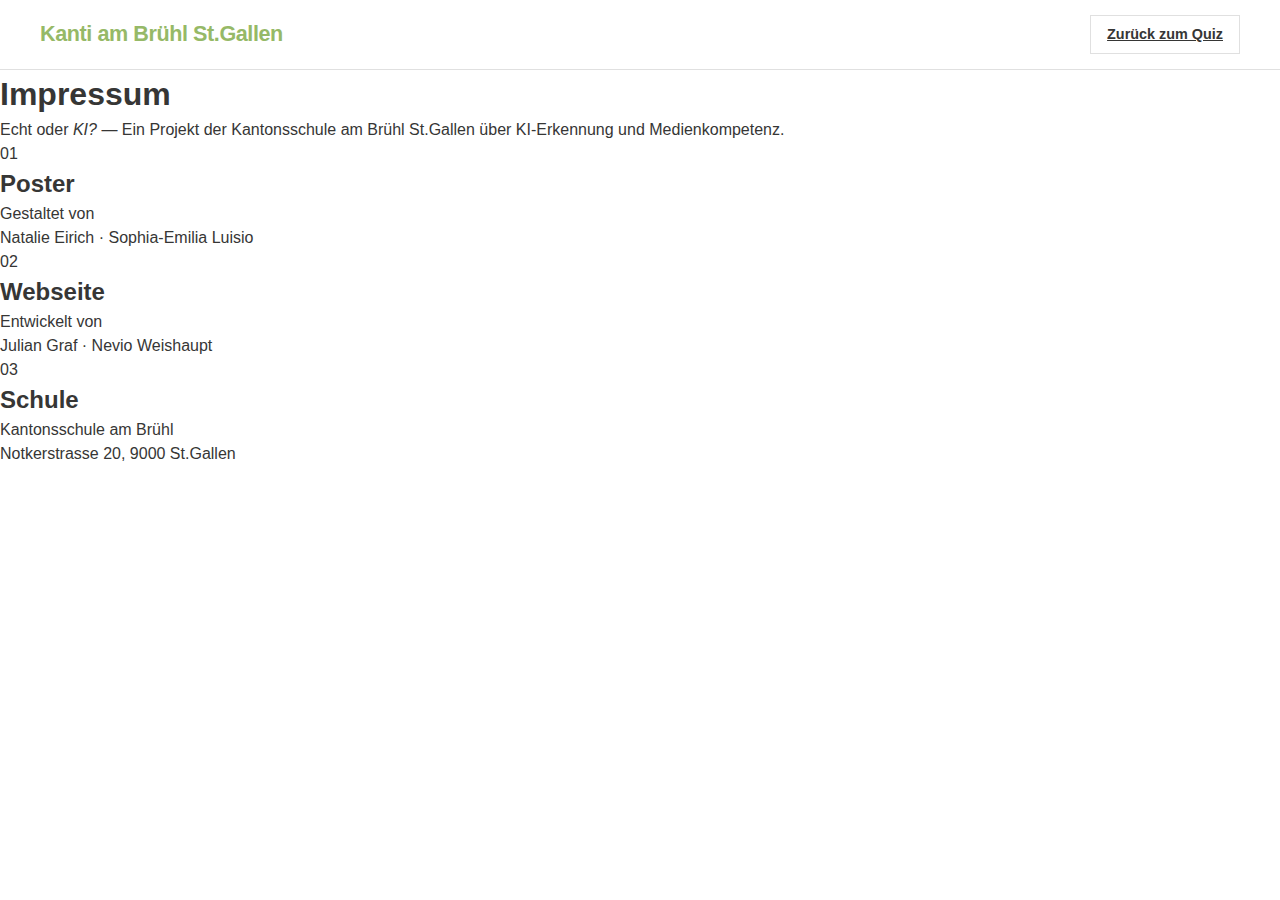
<file: impressum.html>
<!DOCTYPE html>
<html lang="de">

<head>
  <meta charset="UTF-8">
  <meta name="viewport" content="width=device-width, initial-scale=1.0">
  <title>Impressum – Kanti am Brühl St.Gallen</title>
  <meta name="description" content="Impressum der Webseite «Echt oder KI?» der Kantonsschule am Brühl St.Gallen.">
  <link rel="stylesheet" href="css/style.css">
</head>

<body>

  <!-- ========== HEADER ========== -->
  <header class="site-header">
    <a href="index.html" class="site-title">Kanti am Brühl St.Gallen</a>
    <nav class="header-nav">
      <a href="index.html" class="nav-btn">Zurück zum Quiz</a>
    </nav>
  </header>

  <!-- ========== MAIN ========== -->
  <main>
    <section class="imp-page">

      <div class="imp-intro">
        <h1 class="imp-title">Impressum</h1>
        <p class="imp-subtitle">Echt oder <em>KI?</em> — Ein Projekt der Kantonsschule am Brühl St.Gallen über
          KI-Erkennung und Medienkompetenz.</p>
      </div>

      <!-- Credits -->
      <div class="imp-credits">

        <div class="imp-credits-row">
          <div class="imp-credits-number">01</div>
          <div class="imp-credits-body">
            <h2 class="imp-credits-label">Poster</h2>
            <p class="imp-credits-role">Gestaltet von</p>
            <div class="imp-credits-names">
              <span class="imp-name">Natalie Eirich</span>
              <span class="imp-dot">·</span>
              <span class="imp-name">Sophia-Emilia Luisio</span>
            </div>
          </div>
        </div>

        <div class="imp-credits-row">
          <div class="imp-credits-number">02</div>
          <div class="imp-credits-body">
            <h2 class="imp-credits-label">Webseite</h2>
            <p class="imp-credits-role">Entwickelt von</p>
            <div class="imp-credits-names">
              <span class="imp-name">Julian Graf</span>
              <span class="imp-dot">·</span>
              <span class="imp-name">Nevio Weishaupt</span>
            </div>
          </div>
        </div>

        <div class="imp-credits-row">
          <div class="imp-credits-number">03</div>
          <div class="imp-credits-body">
            <h2 class="imp-credits-label">Schule</h2>
            <p class="imp-credits-role">Kantonsschule am Brühl</p>
            <p class="imp-credits-address">Notkerstrasse 20, 9000 St.Gallen</p>
          </div>
        </div>

      </div>

    </section>
  </main>


</body>

</html>
</file>
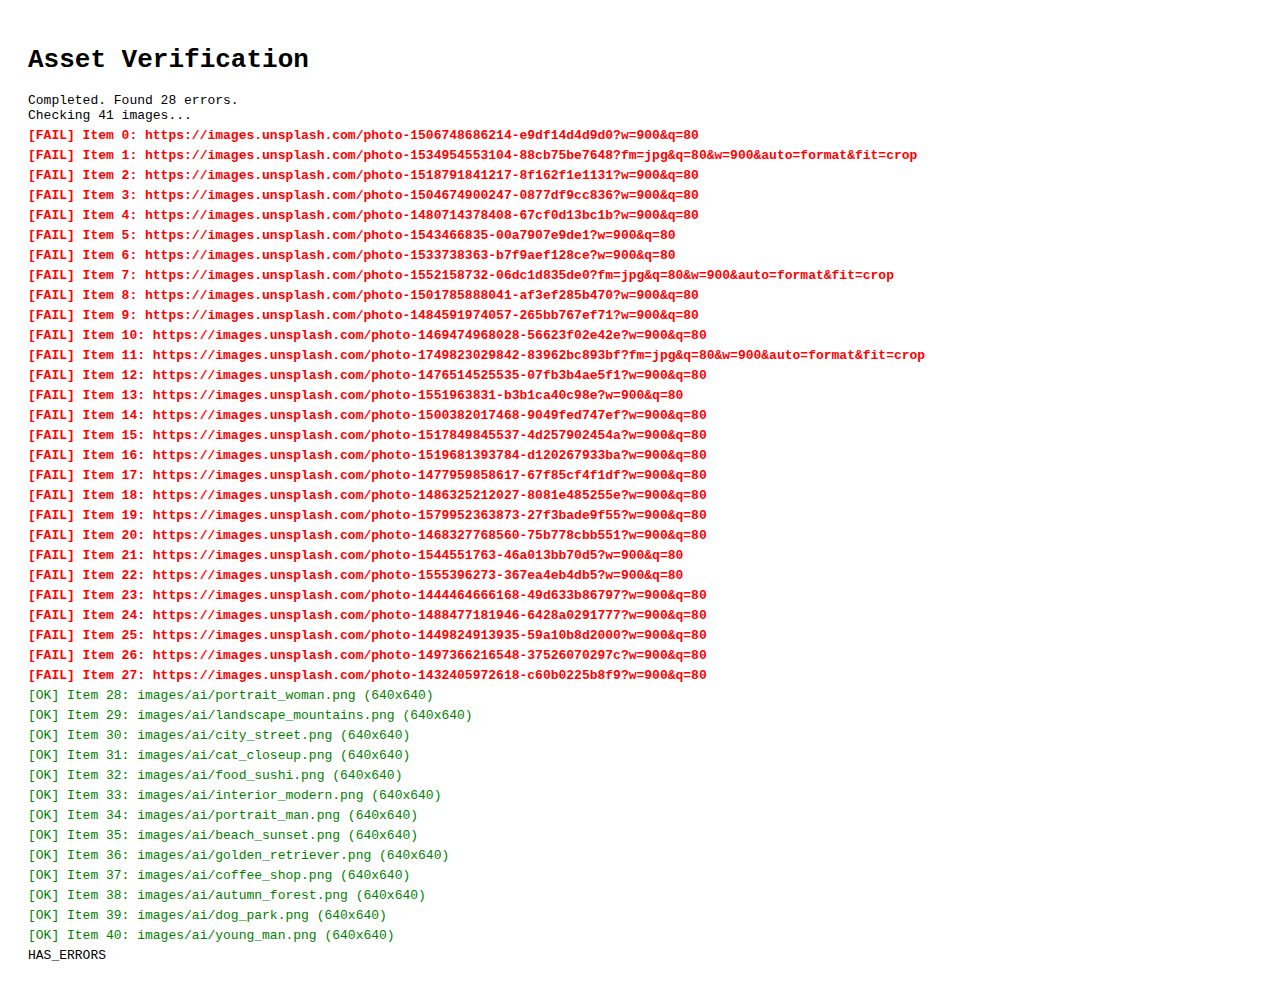
<file: verify_assets.html>
<!DOCTYPE html>
<html lang="en">

<head>
    <meta charset="UTF-8">
    <title>Asset Verification</title>
    <style>
        body {
            font-family: monospace;
            padding: 20px;
        }

        .success {
            color: green;
        }

        .error {
            color: red;
            font-weight: bold;
        }

        .item {
            margin-bottom: 5px;
        }
    </style>
</head>

<body>
    <h1>Asset Verification</h1>
    <div id="status">Running checks...</div>
    <div id="results"></div>

    <script src="js/data.js"></script>
    <script>
        const resultsDiv = document.getElementById('results');
        const statusDiv = document.getElementById('status');
        let completed = 0;
        let errors = 0;
        const total = IMAGE_QUIZ_DATA.length;
        const badAssets = [];

        function log(msg, type = 'info') {
            const div = document.createElement('div');
            div.className = `item ${type}`;
            div.textContent = msg;
            resultsDiv.appendChild(div);
        }

        async function verifyImage(item, index) {
            return new Promise((resolve) => {
                const img = new Image();
                img.onload = () => {
                    log(`[OK] Item ${index}: ${item.src} (${img.width}x${img.height})`, 'success');
                    resolve(true);
                };
                img.onerror = () => {
                    log(`[FAIL] Item ${index}: ${item.src}`, 'error');
                    badAssets.push({ index, src: item.src });
                    errors++;
                    resolve(false);
                };
                // Add a random param to prevent caching if needed, but for now raw SRC is better
                img.src = item.src;
            });
        }

        async function runChecks() {
            log(`Checking ${total} images...`);

            for (let i = 0; i < total; i++) {
                await verifyImage(IMAGE_QUIZ_DATA[i], i);
                completed++;
            }

            statusDiv.textContent = `Completed. Found ${errors} errors.`;

            const summary = document.createElement('div');
            summary.id = 'final-summary';
            summary.dataset.errors = errors;
            summary.dataset.badSrcs = JSON.stringify(badAssets);
            summary.textContent = errors === 0 ? 'ALL_OK' : 'HAS_ERRORS';
            document.body.appendChild(summary);
        }

        window.onload = runChecks;
    </script>
</body>

</html>
</file>
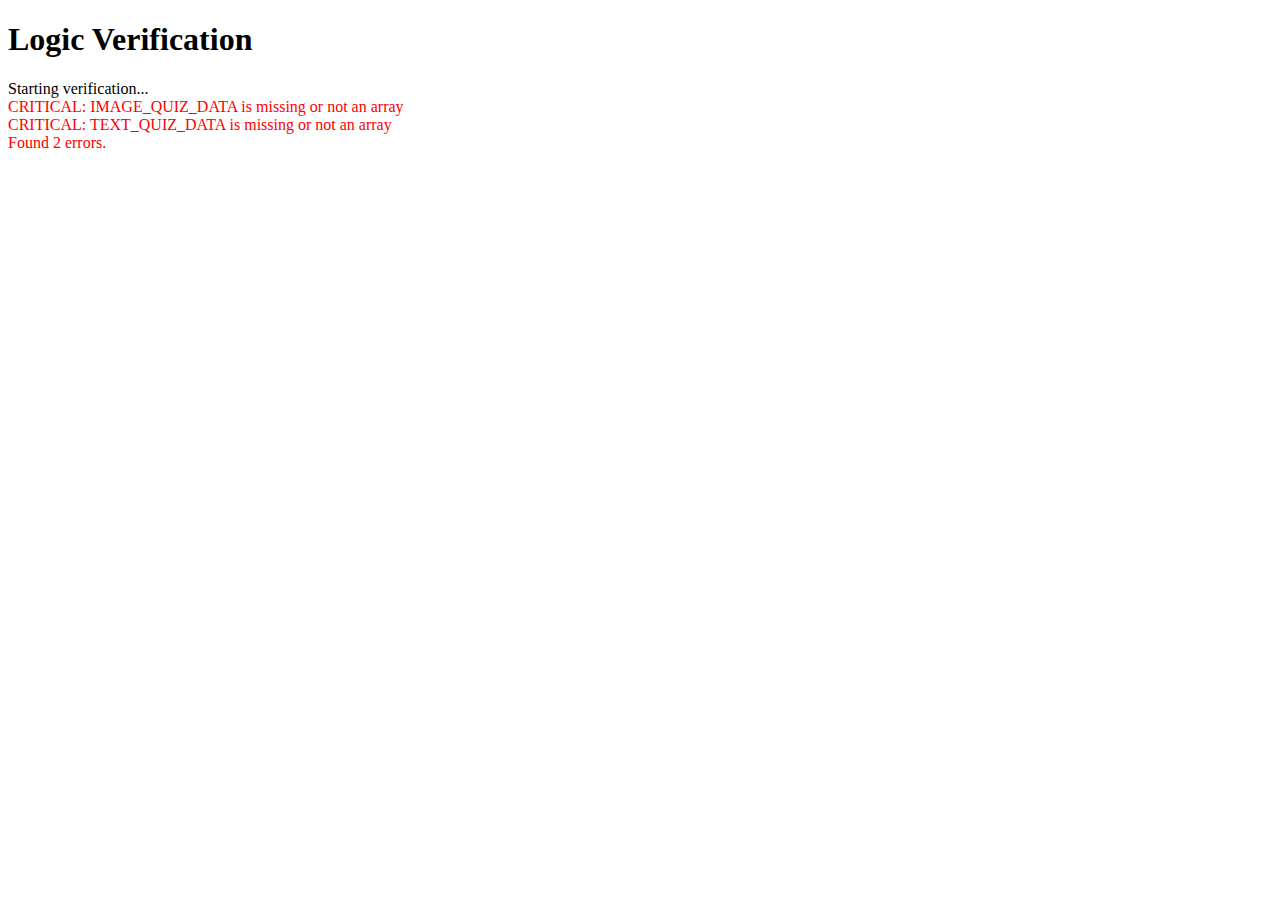
<file: verify_logic.html>
<!DOCTYPE html>
<html lang="en">

<head>
    <meta charset="UTF-8">
    <title>Logic Verification</title>
</head>

<body>
    <h1>Logic Verification</h1>
    <div id="results"></div>

    <script src="js/data.js"></script>
    <script>
        const resultsDiv = document.getElementById('results');
        const log = (msg, type = 'info') => {
            const div = document.createElement('div');
            div.textContent = msg;
            div.style.color = type === 'error' ? 'red' : (type === 'success' ? 'green' : 'black');
            resultsDiv.appendChild(div);
            console.log(msg);
        };

        function verifyData() {
            log('Starting verification...', 'info');
            let errors = 0;

            // 1. Verify Image Quiz Data
            if (!window.IMAGE_QUIZ_DATA || !Array.isArray(window.IMAGE_QUIZ_DATA)) {
                log('CRITICAL: IMAGE_QUIZ_DATA is missing or not an array', 'error');
                errors++;
            } else {
                log(`found ${IMAGE_QUIZ_DATA.length} image questions.`);
                IMAGE_QUIZ_DATA.forEach((item, index) => {
                    if (!['real', 'ai'].includes(item.type)) {
                        log(`Image Q${index}: Invalid type '${item.type}'`, 'error');
                        errors++;
                    }
                    if (!item.src) {
                        log(`Image Q${index}: Missing src`, 'error');
                        errors++;
                    }
                    if (!item.explanation || item.explanation.length < 10) {
                        log(`Image Q${index}: Missing or too short explanation`, 'error');
                        errors++;
                    }
                });
            }

            // 2. Verify Text Quiz Data
            if (!window.TEXT_QUIZ_DATA || !Array.isArray(window.TEXT_QUIZ_DATA)) {
                log('CRITICAL: TEXT_QUIZ_DATA is missing or not an array', 'error');
                errors++;
            } else {
                log(`found ${TEXT_QUIZ_DATA.length} text questions.`);
                TEXT_QUIZ_DATA.forEach((item, index) => {
                    if (!['real', 'ai'].includes(item.type)) {
                        log(`Text Q${index}: Invalid type '${item.type}'`, 'error');
                        errors++;
                    }
                    if (!item.content || item.content.length < 20) {
                        log(`Text Q${index}: Missing or too short content`, 'error');
                        errors++;
                    }
                    if (!item.explanation || item.explanation.length < 10) {
                        log(`Text Q${index}: Missing or too short explanation`, 'error');
                        errors++;
                    }
                });
            }

            if (errors === 0) {
                log('ALL CHECKS PASSED! Logic is valid.', 'success');
                // Signal to the browser agent that we are done
                const done = document.createElement('div');
                done.id = 'verification-done';
                document.body.appendChild(done);
            } else {
                log(`Found ${errors} errors.`, 'error');
                const done = document.createElement('div');
                done.id = 'verification-failed';
                document.body.appendChild(done);
            }
        }

        window.onload = verifyData;
    </script>
</body>

</html>
</file>
<file: css/style.css>
/* ============================================================
   KSB "Echt oder KI?" – Design System 2.0 (Swiss Style)
   Pixel-perfect match to ksb-sg.ch + Mobile Optimized
   ============================================================ */

/* --- Reset --- */
*,
*::before,
*::after {
  margin: 0;
  padding: 0;
  box-sizing: border-box;
}

/* --- Design Tokens --- */
:root {
  --ksb-green: #96B967;
  --ksb-green-dark: #7da34e;
  --ksb-magenta: #E01272;
  --ksb-magenta-dark: #c41065;
  --ksb-text: #363635;
  --ksb-text-light: #6b6b6b;
  --ksb-bg: #ffffff;
  --ksb-bg-light: #f7f7f7;
  --ksb-border: #e0e0e0;
  --ksb-correct: #4caf50;
  --ksb-wrong: #e53935;

  --font-main: 'Helvetica Neue', Helvetica, Arial, sans-serif;
  --header-height: 70px;

  --spacing-container: 40px;
  --spacing-mobile: 20px;
}

@media (max-width: 768px) {
  :root {
    --header-height: 60px;
  }
}

html {
  scroll-behavior: smooth;
}

body {
  font-family: var(--font-main);
  font-size: 16px;
  line-height: 1.5;
  color: var(--ksb-text);
  background: var(--ksb-bg);
  -webkit-font-smoothing: antialiased;
  -moz-osx-font-smoothing: grayscale;
}

/* ============================================================
   HEADER
   ============================================================ */
.site-header {
  position: sticky;
  top: 0;
  z-index: 100;
  display: flex;
  align-items: center;
  justify-content: space-between;
  padding: 0 var(--spacing-container);
  height: var(--header-height);
  background: var(--ksb-bg);
  border-bottom: 1px solid var(--ksb-border);
}

@media (max-width: 768px) {
  .site-header {
    padding: 0 var(--spacing-mobile);
  }
}

.site-title {
  font-size: 1.35rem;
  font-weight: 700;
  color: var(--ksb-green);
  text-decoration: none;
  letter-spacing: -0.02em;
  white-space: nowrap;
}

@media (max-width: 480px) {
  .site-title {
    font-size: 1.1rem;
    white-space: normal;
    line-height: 1.2;
  }
}

.header-nav {
  display: flex;
  gap: 8px;
}

.nav-btn {
  font-family: var(--font-main);
  font-size: 0.9rem;
  font-weight: 600;
  padding: 8px 16px;
  border: 1px solid var(--ksb-border);
  /* Subtler border */
  background: transparent;
  color: var(--ksb-text);
  cursor: pointer;
  transition: all 0.2s ease;
  /* Removed text-transform: lowercase */
}

.nav-btn:hover {
  background: var(--ksb-bg-light);
  border-color: var(--ksb-text);
}

.nav-btn.active {
  background: var(--ksb-green);
  border-color: var(--ksb-green);
  color: #fff;
}

@media (max-width: 768px) {
  .nav-btn {
    padding: 6px 12px;
    font-size: 0.8rem;
  }
}

/* ============================================================
   MAIN CONTENT
   ============================================================ */
main {
  min-height: calc(100vh - var(--header-height));
  display: flex;
  flex-direction: column;
}

.tab-content {
  display: none;
  width: 100%;
  flex: 1;
}

.tab-content.active {
  display: flex;
  flex-direction: column;
}

/* ============================================================
   QUIZ START – KSB Collage Layout
   ============================================================ */
.quiz-start {
  display: block;
  flex: 1;
}

.quiz-start.hidden {
  display: none;
}

/* --- Mobile layout (stack) --- */
.quiz-hero {
  display: flex;
  flex-direction: column;
  min-height: auto;
}

.quiz-hero-text {
  padding: 40px var(--spacing-mobile);
  background: var(--ksb-bg);
  display: flex;
  flex-direction: column;
  justify-content: center;
}

.quiz-hero-text h1 {
  font-size: clamp(2.5rem, 8vw, 4rem);
  font-weight: 800;
  line-height: 1;
  letter-spacing: -0.03em;
  color: var(--ksb-text);
  margin-bottom: 12px;
}

.hero-tagline {
  font-size: clamp(1.5rem, 5vw, 2.5rem);
  font-weight: 700;
  color: var(--ksb-magenta);
  line-height: 1.1;
  margin-bottom: 20px;
}

.hero-desc {
  font-size: 1.05rem;
  line-height: 1.55;
  color: var(--ksb-text-light);
  max-width: 480px;
  margin-bottom: 32px;
}

.quiz-meta {
  display: flex;
  gap: 10px;
  font-size: 0.9rem;
  font-weight: 600;
  color: var(--ksb-text-light);
  text-transform: uppercase;
  letter-spacing: 0.08em;
  margin-bottom: 40px;
}

.quiz-hero-visual {
  position: relative;
  overflow: hidden;
  background: var(--ksb-bg-light);
  min-height: 280px;
}

.quiz-hero-visual img {
  width: 100%;
  height: 100%;
  object-fit: cover;
  position: absolute;
  inset: 0;
}

/* --- Desktop layout (KSB collage) --- */
@media (min-width: 900px) {
  .quiz-hero {
    display: grid;
    grid-template-columns: 40% 60%;
    min-height: calc(100vh - var(--header-height));
  }

  .quiz-hero-text {
    padding: 80px 60px 80px var(--spacing-container);
    align-items: flex-start;
  }

  .quiz-hero-text h1 {
    font-size: 5rem;
    margin-bottom: 8px;
  }

  .hero-tagline {
    font-size: 2.8rem;
    margin-bottom: 28px;
  }

  .hero-desc {
    font-size: 1.15rem;
  }

  .quiz-hero-visual {
    height: 100%;
    min-height: auto;
  }
}

/* --- Type visual for text quiz (magenta block) --- */
.type-visual {
  background: var(--ksb-magenta);
  display: flex;
  flex-direction: column;
  justify-content: center;
  padding: 48px;
}

.type-word {
  display: block;
  color: #fff;
  font-family: var(--font-main);
  font-weight: 800;
  font-size: clamp(4rem, 12vw, 9rem);
  line-height: 0.9;
  letter-spacing: -0.04em;
}

.type-small {
  font-weight: 400;
  font-style: italic;
  font-size: clamp(2.5rem, 7vw, 5rem);
  margin: 8px 0;
}

/* --- Start button (flat KSB style) --- */
.btn-start-quiz {
  font-family: var(--font-main);
  font-size: 1.05rem;
  font-weight: 700;
  padding: 18px 44px;
  background: var(--ksb-green);
  color: #fff;
  border: none;
  cursor: pointer;
  transition: background 0.15s;
  align-self: flex-start;
}

.btn-start-quiz:hover {
  background: var(--ksb-green-dark);
}

@media (max-width: 768px) {
  .btn-start-quiz {
    width: 100%;
    text-align: center;
    margin-top: 0;
  }
}


/* ============================================================
   QUIZ GAME – Playing State
   ============================================================ */
.quiz-game {
  display: none;
  width: 100%;
  max-width: 1000px;
  /* Constrain width for better reading line length */
  margin: 0 auto;
  padding-bottom: 60px;
}

.quiz-game.active {
  display: block;
}

/* Top bar with progress + score */
.quiz-topbar {
  display: flex;
  justify-content: space-between;
  align-items: flex-end;
  /* Align to baseline */
  padding: 30px var(--spacing-container) 10px;
  border-bottom: 1px solid transparent;
}

@media (max-width: 768px) {
  .quiz-topbar {
    padding: 20px var(--spacing-mobile) 10px;
    flex-direction: column;
    align-items: flex-start;
    gap: 10px;
  }
}

.quiz-progress-text {
  font-size: 1.2rem;
  font-weight: 700;
  color: var(--ksb-text);
}

.quiz-score-bar {
  display: flex;
  gap: 32px;
}

.quiz-score-item {
  display: flex;
  flex-direction: column;
  /* Stack label and value */
  align-items: flex-start;
}

.quiz-score-item .label {
  font-size: 0.75rem;
  text-transform: uppercase;
  letter-spacing: 0.1em;
  color: var(--ksb-text-light);
  margin-bottom: 4px;
}

.quiz-score-item .value {
  font-weight: 700;
  font-size: 1.2rem;
  color: var(--ksb-text);
  line-height: 1;
}

.quiz-score-item.streak-active .value {
  color: var(--ksb-magenta);
}

/* Progress bar */
.progress-bar-track {
  width: 100%;
  height: 4px;
  background: var(--ksb-bg-light);
  margin-bottom: 20px;
}

.progress-bar-fill {
  height: 100%;
  background: var(--ksb-green);
  transition: width 0.4s ease;
}

/* Image display */
.quiz-image-container {
  width: 100%;
  aspect-ratio: 16 / 10;
  /* Fixed aspect ratio for consistency */
  background: var(--ksb-bg-light);
  position: relative;
  display: flex;
  align-items: center;
  justify-content: center;
  margin-bottom: 20px;
  overflow: hidden;
}

@media (max-width: 768px) {
  .quiz-image-container {
    aspect-ratio: 4 / 3;
    /* Taller on mobile */
    margin-bottom: 0;
  }
}

.quiz-image-container img {
  width: 100%;
  height: 100%;
  object-fit: contain;
  /* Don't crop clues! */
  cursor: zoom-in;
  /* background-color: #f0f0f0; */
}

.image-loader {
  font-size: 1rem;
  color: var(--ksb-text-light);
  position: absolute;
}

.image-loader.hidden {
  display: none;
}

/* Text display */
.quiz-text-container {
  margin: 30px var(--spacing-container);
  padding: 40px;
  background: var(--ksb-bg-light);
  border-left: 4px solid var(--ksb-green);
  min-height: 250px;
  display: flex;
  flex-direction: column;
  justify-content: center;
}

@media (max-width: 768px) {
  .quiz-text-container {
    margin: 20px var(--spacing-mobile);
    padding: 24px;
    min-height: auto;
  }
}

.quiz-text-content {
  font-size: 1.25rem;
  /* Larger for reading */
  line-height: 1.6;
  color: var(--ksb-text);
  white-space: pre-wrap;
  font-family: 'Georgia', serif;
  /* Serif for "text" content to differentiate from UI? Or stick to Helvetica? KSB uses serif for quotes sometimes. Let's stick to sans for modern feel but maybe italicize */
  font-family: var(--font-main);
  /* Stick to Swiss style sans */
}

@media (max-width: 768px) {
  .quiz-text-content {
    font-size: 1.1rem;
  }
}

.quiz-text-meta {
  display: flex;
  gap: 24px;
  margin-top: 24px;
  font-size: 0.85rem;
  color: var(--ksb-text-light);
  font-weight: 600;
  text-transform: uppercase;
  letter-spacing: 0.05em;
  padding-top: 20px;
  border-top: 1px solid rgba(0, 0, 0, 0.05);
}

/* Answer buttons */
.quiz-actions {
  display: grid;
  grid-template-columns: 1fr 1fr;
  gap: 20px;
  padding: 20px var(--spacing-container);
  max-width: 800px;
  margin: 0 auto;
}

@media (max-width: 500px) {
  .quiz-actions {
    grid-template-columns: 1fr;
    padding: 10px var(--spacing-mobile);
    /* Reduced container padding */
    gap: 12px;
    /* Tighter gap */
  }

  .btn-answer {
    padding: 16px;
    /* Reduced internal padding from 24px */
    font-size: 1rem;
    /* Slightly smaller text */
    min-height: 60px;
    /* Ensure good touch target but not huge */
    display: flex;
    align-items: center;
    justify-content: center;
  }
}

.btn-answer {
  font-family: var(--font-main);
  font-size: 1.1rem;
  font-weight: 700;
  padding: 24px;
  border: 2px solid;
  background: transparent;
  cursor: pointer;
  transition: all 0.2s ease;
  text-align: center;
  /* Removed lowercase */
}

.btn-answer:disabled {
  opacity: 0.5;
  cursor: not-allowed;
  border-color: #ddd;
  color: #999;
}

.btn-answer-real {
  border-color: var(--ksb-green);
  color: var(--ksb-green-dark);
}

.btn-answer-real:hover:not(:disabled) {
  background: var(--ksb-green);
  color: #fff;
  transform: none;
  /* NO MOVEMENT */
  box-shadow: none;
  /* NO SHADOW */
}

.btn-answer-ai {
  border-color: var(--ksb-magenta);
  color: var(--ksb-magenta);
}

.btn-answer-ai:hover:not(:disabled) {
  background: var(--ksb-magenta);
  color: #fff;
  transform: none;
  /* NO MOVEMENT */
  box-shadow: none;
  /* NO SHADOW */
}

/* Feedback panel */
.quiz-feedback {
  display: none;
  margin: 20px var(--spacing-container);
  padding: 32px;
  background: var(--ksb-bg);
  /* White background for contrast against light gray page if used, or border */
  border: 1px solid var(--ksb-border);
  box-shadow: 0 10px 30px rgba(0, 0, 0, 0.05);
  /* Modern soft shadow */
}

@media (max-width: 768px) {
  .quiz-feedback {
    margin: 20px var(--spacing-mobile);
    padding: 20px;
  }
}

.quiz-feedback.active {
  display: block;
  animation: slideUp 0.3s ease-out;
}

@keyframes slideUp {
  from {
    opacity: 0;
    transform: translateY(20px);
  }

  to {
    opacity: 1;
    transform: translateY(0);
  }
}

.feedback-header {
  display: flex;
  align-items: center;
  gap: 16px;
  margin-bottom: 20px;
}

.feedback-icon {
  width: 48px;
  height: 48px;
  display: flex;
  align-items: center;
  justify-content: center;
  font-size: 1.8rem;
  font-weight: 800;
  color: #fff;
  border-radius: 50%;
  /* Rounded for icon container is okay, or keep square? Let's go square for strict Swiss? No, circle works well for status */
  border-radius: 0;
  /* Strict Swiss: Square */
}

.feedback-icon.correct {
  background: var(--ksb-correct);
}

.feedback-icon.wrong {
  background: var(--ksb-wrong);
}

.feedback-title {
  font-size: 1.5rem;
  font-weight: 800;
}

.feedback-title.correct {
  color: var(--ksb-correct);
}

.feedback-title.wrong {
  color: var(--ksb-wrong);
}

.feedback-explanation {
  font-size: 1.1rem;
  line-height: 1.6;
  color: var(--ksb-text);
  margin-bottom: 24px;
}

.btn-next {
  font-family: var(--font-main);
  font-size: 1rem;
  font-weight: 700;
  padding: 16px 40px;
  background: var(--ksb-text);
  color: #fff;
  border: none;
  cursor: pointer;
  transition: all 0.2s;
  /* Removed lowercase */
}

.btn-next:hover {
  background: #000;
  transform: translateX(4px);
}

/* ============================================================
   RESULTS
   ============================================================ */
.quiz-results {
  display: none;
  padding: 60px var(--spacing-container);
  max-width: 900px;
  margin: 0 auto;
}

@media (max-width: 768px) {
  .quiz-results {
    padding: 40px var(--spacing-mobile);
  }
}

.quiz-results.active {
  display: block;
}

.results-hero {
  text-align: center;
  margin-bottom: 60px;
}

.results-level-title {
  font-size: 1.1rem;
  font-weight: 700;
  text-transform: uppercase;
  letter-spacing: 0.15em;
  margin-bottom: 16px;
}

.results-percentage {
  font-size: clamp(4rem, 12vw, 8rem);
  font-weight: 800;
  line-height: 0.9;
  letter-spacing: -0.04em;
  margin-bottom: 24px;
}

.results-description {
  font-size: 1.3rem;
  color: var(--ksb-text);
  max-width: 600px;
  margin: 0 auto 16px;
  line-height: 1.4;
}

.results-advice {
  font-size: 1.1rem;
  color: var(--ksb-text-light);
  font-style: italic;
  max-width: 600px;
  margin: 0 auto;
}

/* Stats grid */
.results-stats {
  display: grid;
  grid-template-columns: repeat(4, 1fr);
  gap: 20px;
  margin-bottom: 60px;
}

@media (max-width: 600px) {
  .results-stats {
    grid-template-columns: repeat(2, 1fr);
  }
}

.stat-item {
  text-align: center;
  padding: 24px;
  background: var(--ksb-bg-light);
  border: 1px solid transparent;
}

.stat-value {
  font-size: 2.5rem;
  font-weight: 800;
  color: var(--ksb-text);
  line-height: 1;
  margin-bottom: 8px;
}

.stat-label {
  font-size: 0.8rem;
  color: var(--ksb-text-light);
  text-transform: uppercase;
  letter-spacing: 0.1em;
  font-weight: 600;
}

/* Details */
.results-details {
  margin-bottom: 60px;
}

.results-details h2 {
  font-size: 1.8rem;
  font-weight: 700;
  margin-bottom: 32px;
  letter-spacing: -0.02em;
}

.result-item {
  display: flex;
  gap: 20px;
  padding: 24px 0;
  border-bottom: 1px solid var(--ksb-border);
  align-items: flex-start;
}

@media (max-width: 600px) {
  .result-item {
    flex-direction: column;
  }

  .result-thumb {
    width: 100%;
    height: 160px;
  }
}

.result-thumb {
  width: 120px;
  height: 120px;
  object-fit: cover;
  flex-shrink: 0;
  background: var(--ksb-bg-light);
}

.result-info {
  flex: 1;
}

.result-status {
  font-weight: 800;
  font-size: 1rem;
  margin-bottom: 8px;
  text-transform: uppercase;
  letter-spacing: 0.05em;
}

.result-status.correct {
  color: var(--ksb-correct);
}

.result-status.wrong {
  color: var(--ksb-wrong);
}

.result-explanation-text {
  font-size: 1rem;
  line-height: 1.6;
  color: var(--ksb-text-light);
}

/* Result actions */
.results-actions {
  display: flex;
  gap: 16px;
  justify-content: center;
  flex-wrap: wrap;
}

.btn-restart {
  font-family: var(--font-main);
  font-size: 1.1rem;
  font-weight: 700;
  padding: 18px 48px;
  background: var(--ksb-green);
  color: #fff;
  border: none;
  cursor: pointer;
  transition: transform 0.2s, background 0.2s;
  /* Removed lowercase */
}

.btn-restart:hover {
  background: var(--ksb-green-dark);
  transform: translateY(-2px);
}

.btn-tips {
  font-family: var(--font-main);
  font-size: 1.1rem;
  font-weight: 700;
  padding: 18px 48px;
  background: transparent;
  color: var(--ksb-text);
  border: 2px solid var(--ksb-text);
  cursor: pointer;
  transition: all 0.2s;
  /* Removed lowercase */
}

.btn-tips:hover {
  background: var(--ksb-text);
  color: #fff;
  transform: translateY(-2px);
}

/* ============================================================
   TIPS SECTION
   ============================================================ */
.tips-section {
  padding: 60px var(--spacing-container);
  max-width: 1200px;
  margin: 0 auto;
}

@media (max-width: 768px) {
  .tips-section {
    padding: 40px var(--spacing-mobile);
  }
}

.tips-header {
  margin-bottom: 60px;
}

.tips-header h1 {
  font-size: clamp(2.5rem, 5vw, 4rem);
  font-weight: 800;
  line-height: 1.05;
  color: var(--ksb-text);
  margin-bottom: 16px;
  letter-spacing: -0.02em;
}

.tips-header h1 em {
  color: var(--ksb-green);
  font-style: italic;
}

.tips-header>p {
  font-size: 1.25rem;
  color: var(--ksb-text-light);
  max-width: 600px;
  line-height: 1.5;
}

/* Tips sub-tabs */
.tips-tabs {
  display: flex;
  gap: 8px;
  /* Slight gap */
  margin-bottom: 40px;
  border-bottom: 1px solid var(--ksb-border);
  overflow-x: auto;
  /* Scroll on mobile */
  padding-bottom: 10px;
}

.tips-tab-btn {
  font-family: var(--font-main);
  font-size: 1rem;
  font-weight: 600;
  padding: 12px 24px;
  background: none;
  border: none;
  border-bottom: 3px solid transparent;
  color: var(--ksb-text-light);
  cursor: pointer;
  transition: all 0.2s;
  margin-bottom: -11px;
  /* Align deeply */
  white-space: nowrap;
  /* Removed lowercase */
}

.tips-tab-btn:hover {
  color: var(--ksb-text);
}

.tips-tab-btn.active {
  color: var(--ksb-text);
  font-weight: 700;
  border-bottom-color: var(--ksb-green);
}

.tips-content {
  display: none;
}

.tips-content.active {
  display: block;
}

.tips-grid {
  display: grid;
  grid-template-columns: repeat(auto-fill, minmax(320px, 1fr));
  gap: 30px;
}

.tip-card {
  padding: 32px;
  background: var(--ksb-bg);
  border: 1px solid var(--ksb-border);
  transition: transform 0.2s;
}

.tip-card:hover {
  border-color: var(--ksb-green);
  transform: translateY(-4px);
}

.tip-card-title {
  font-size: 1.3rem;
  font-weight: 700;
  margin-bottom: 16px;
  color: var(--ksb-text);
}

.tip-card-content {
  font-size: 1rem;
  line-height: 1.7;
  color: var(--ksb-text-light);
  margin-bottom: 24px;
}

.tip-card-difficulty {
  display: inline-block;
  font-size: 0.75rem;
  font-weight: 700;
  text-transform: uppercase;
  letter-spacing: 0.1em;
  color: var(--ksb-green);
  border: 1px solid var(--ksb-green);
  padding: 4px 8px;
}

/* ============================================================
   FOOTER
   ============================================================ */
.site-footer {
  display: flex;
  justify-content: space-between;
  align-items: flex-start;
  padding: 60px var(--spacing-container);
  border-top: 1px solid var(--ksb-border);
  background: var(--ksb-bg);
  margin-top: auto;
  /* Push to bottom */
}

@media (max-width: 600px) {
  .site-footer {
    flex-direction: column;
    gap: 30px;
    padding: 40px var(--spacing-mobile);
  }

  .footer-contact {
    text-align: left;
  }
}

.footer-brand {
  display: flex;
  flex-direction: column;
  gap: 4px;
  line-height: 1.3;
}

.footer-brand-line1,
.footer-brand-line2 {
  font-size: 1rem;
  font-weight: 700;
  color: var(--ksb-text);
}

.footer-brand-line3 {
  font-size: 1rem;
  font-weight: 400;
  color: var(--ksb-green);
  margin-top: 2px;
}

.footer-contact {
  font-size: 0.9rem;
  line-height: 1.6;
  color: var(--ksb-text-light);
}

/* ============================================================
   LIGHTBOX
   ============================================================ */
.lightbox-overlay {
  display: none;
  position: fixed;
  inset: 0;
  z-index: 1000;
  background: rgba(255, 255, 255, 0.98);
  /* White overlay instead of black for cleaner look? No, keeping dark for contrast but cleaner */
  background: rgba(0, 0, 0, 0.9);
  align-items: center;
  justify-content: center;
  padding: 20px;
  opacity: 0;
  transition: opacity 0.3s;
}

.lightbox-overlay.active {
  display: flex;
  opacity: 1;
}

.lightbox-overlay img {
  max-width: 90vw;
  max-height: 90vh;
  box-shadow: 0 0 40px rgba(0, 0, 0, 0.5);
}

/* ============================================================
   RESPONSIVE
   ============================================================ */
@media (max-width: 900px) {
  .site-header {
    padding: 0 20px;
  }

  .quiz-hero {
    grid-template-columns: 1fr;
    display: flex;
    flex-direction: column;
  }

  .quiz-hero-visual {
    max-height: 50vh;
    min-height: 300px;
    position: relative;
  }

  .quiz-hero-visual img {
    position: relative;
    height: 100%;
    width: 100%;
  }

  .quiz-hero-text {
    padding: 48px 24px;
  }

  .quiz-features {
    flex-direction: column;
    gap: 12px;
  }

  .quiz-topbar {
    padding: 16px 20px 8px;
    flex-direction: column;
    align-items: flex-start;
  }

  .quiz-actions {
    padding: 24px 20px;
    grid-template-columns: 1fr;
  }

  .btn-answer {
    min-width: 100%;
    /* Full width buttons on mobile */
  }

  .quiz-feedback {
    margin: 0 20px 24px;
    padding: 24px;
  }

  .quiz-text-container {
    margin: 0 20px;
    padding: 32px 24px;
  }

  .quiz-results {
    padding: 40px 20px;
  }

  .results-stats {
    grid-template-columns: repeat(2, 1fr);
  }

  .tips-section {
    padding: 40px 20px;
  }

  .tips-grid {
    grid-template-columns: 1fr;
  }

  .site-footer {
    padding: 32px 20px;
    flex-direction: column;
    gap: 20px;
  }

  .footer-contact {
    text-align: left;
  }

  .results-actions {
    flex-direction: column;
    align-items: stretch;
  }
}

@media (max-width: 600px) {
  .site-title {
    font-size: 1.1rem;
  }

  .nav-btn {
    font-size: 0.75rem;
    padding: 6px 14px;
  }

  .quiz-hero-text h1 {
    font-size: 2.2rem;
  }

  .tips-header h1 {
    font-size: 2rem;
  }
}

@media (max-width: 360px) {
  .site-title {
    font-size: 0.9rem;
  }

  .nav-btn {
    font-size: 0.75rem;
    padding: 6px 14px;
  }

  .quiz-hero-text h1 {
    font-size: 2.2rem;
  }

  .tips-header h1 {
    font-size: 2rem;
  }
}
</file>
